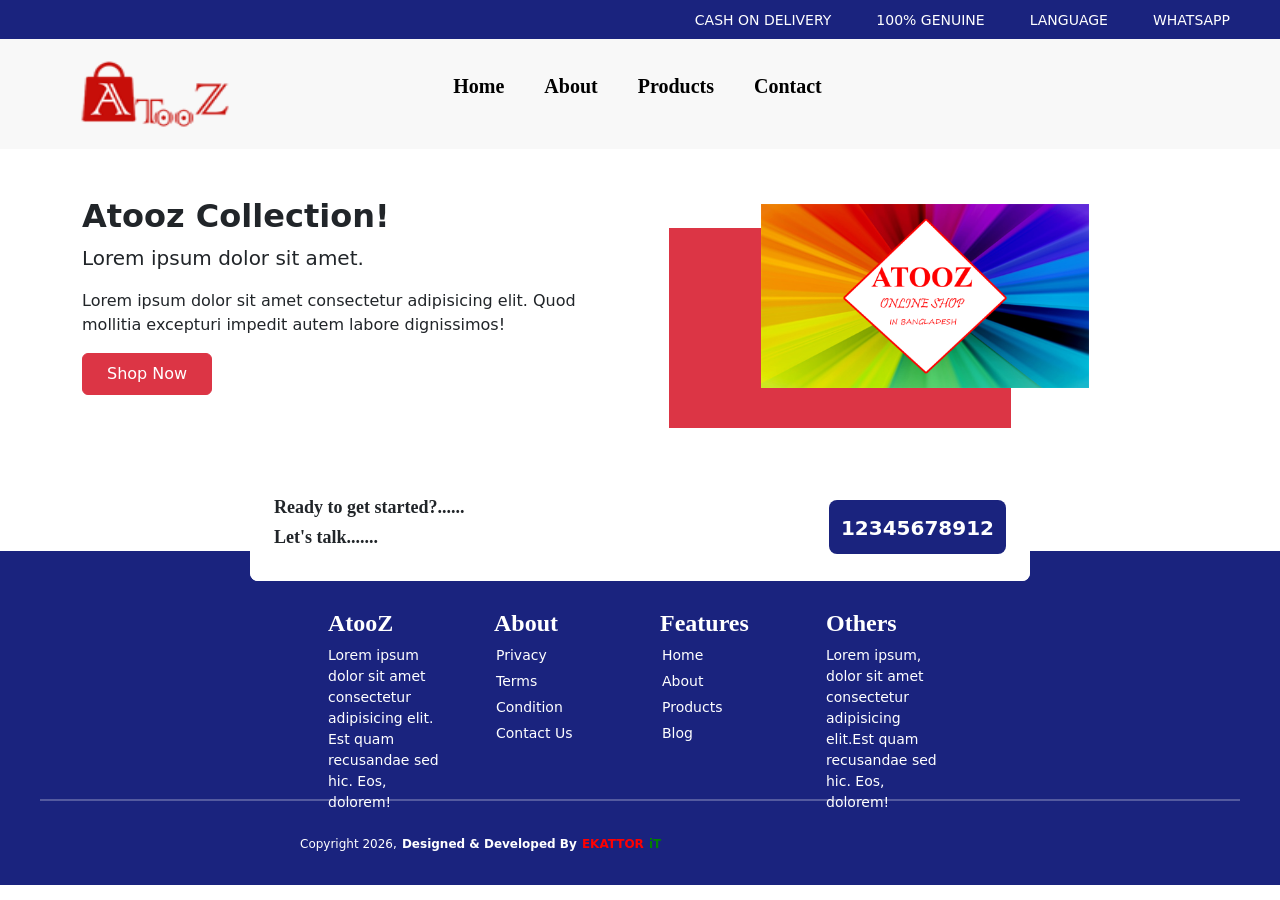
<file: about.html>
<!DOCTYPE html>
<html lang="en">
<head>
    <meta charset="UTF-8">
    <meta name="viewport" content="width=device-width, initial-scale=1.0">
    <link rel="stylesheet" href="/styles/style.css">
    <link rel="stylesheet" href="/styles/about.css">
    <title>About</title>
      <!-- Bootstrap CDN link -->
    <link
      href="https://cdn.jsdelivr.net/npm/bootstrap@5.3.8/dist/css/bootstrap.min.css"
      rel="stylesheet"
      integrity="sha384-sRIl4kxILFvY47J16cr9ZwB07vP4J8+LH7qKQnuqkuIAvNWLzeN8tE5YBujZqJLB"
      crossorigin="anonymous"
    />
</head>
<body>
       <header class="z-3">
      <!-- Top Header -->
      <div class="header">
        <ul>
          <li>
            <ion-icon name="cash"></ion-icon>
            <a href="">Cash on delivery</a>
          </li>
          <li>
            <ion-icon name="checkmark-circle-outline"></ion-icon>
            <a href="">100% genuine</a>
          </li>
          <li>
            <ion-icon name="logo-angular"></ion-icon>
            <a href="">Language</a>
          </li>
          <li>
            <ion-icon name="logo-whatsapp"></ion-icon>
            <a href="">WhatsApp</a>
          </li>
        </ul>
      </div>

      <!-- Navbar -->
      <nav class="nav_bar">
        <div>
          <img
            src="assets/images/atooz_logo.png"
            alt="Logo"
            style="height: 70px; width: 150px"
          />
        </div>
        <div class="navbar_menu">
          <ul>
            <li><a href="/">Home</a></li>
            <li><a href="about.html">About</a></li>
            <li><a href="products.html">Products</a></li>
            <li><a href="contact.html">Contact</a></li>
          </ul>
        </div>
        <div class="navbar_icon_button">
          <div>
            <ion-icon name="heart"></ion-icon>
            <ion-icon name="cart"></ion-icon>
            <ion-icon name="search"></ion-icon>
          </div>
          
      </nav>
   
    <!-- Header Section End -->
  </header>

  
<!-- Collection Section Start -->
<section class="container my-5">
  <div class="row align-items-center">

    <!-- LEFT CONTENT -->
    <div class="col-md-6">
      <div class="collection-description">
        <h2 class="fw-bold">Atooz Collection!</h2>
        <p class="fs-5">Lorem ipsum dolor sit amet.</p>
        <p>
          Lorem ipsum dolor sit amet consectetur adipisicing elit. 
          Quod mollitia excepturi impedit autem labore dignissimos!
        </p>
        <button class="btn btn-danger px-4 py-2">Shop Now</button>
      </div>
    </div>

    <!-- RIGHT IMAGE DESIGN -->
    <div class="col-md-6 position-relative d-flex justify-content-center">

      <!-- Red Background Box -->
      <div class="bg-danger position-absolute red-box"></div>

      <!-- Main Image -->
      <img src="assets/images/atooz-collection.jpg"
           class="img-fluid position-relative main-img">

    </div>

  </div>
</section>

   <!-- Contact Section Start -->
    <section class="contact-section">
      <div class="contact-container">
        <div>
          <h5>Ready to get started?......</h5>
          <h5>Let's talk.......</h5>
        </div>
        <div>
          <button class="btn">
            <ion-icon name="call"></ion-icon>
            <span class="number">12345678912</span>
          </button>
        </div>
      </div>
    </section>

    <!-- Footer Section Start -->
    <footer class="footer">
      <div class="footer-info-container pt-5 ps-5 pe-5">
        <div class="footer-content">
          <h4>AtooZ</h4>
          <p>
            Lorem ipsum dolor sit amet consectetur adipisicing elit. Est quam
            recusandae sed hic. Eos, dolorem!
          </p>
        </div>
        <div class="footer-content">
          <h4>About</h4>
          <ul>
            <li>Privacy</li>
            <li>Terms</li>
            <li>Condition</li>
            <li>Contact Us</li>
          </ul>
        </div>
        <div class="footer-content">
          <h4>Features</h4>
          <ul>
            <li>Home</li>
            <li>About</li>
            <li>Products</li>
            <li>Blog</li>
          </ul>
        </div>
        <div class="footer-content">
          <h4>Others</h4>
          <p>
            Lorem ipsum, dolor sit amet consectetur adipisicing elit.Est quam
            recusandae sed hic. Eos, dolorem!
          </p>
        </div>
      </div>
      <hr />
      <div class="media-container">
        <div>
          <small>Copyright 2026,</small>
          <span>Designed & Developed By</span>
          <span style="color: red">EKATTOR</span>
          <span style="color: green">iT</span>
        </div>
        <div class="social-media">
          <ion-icon name="logo-facebook"></ion-icon>
          <ion-icon name="logo-twitter"></ion-icon>
          <ion-icon name="logo-linkedin"></ion-icon>
          <ion-icon name="logo-instagram"></ion-icon>
        </div>
      </div>
    </footer>
    <!-- Footer Section End -->
</body>
</html>
</file>
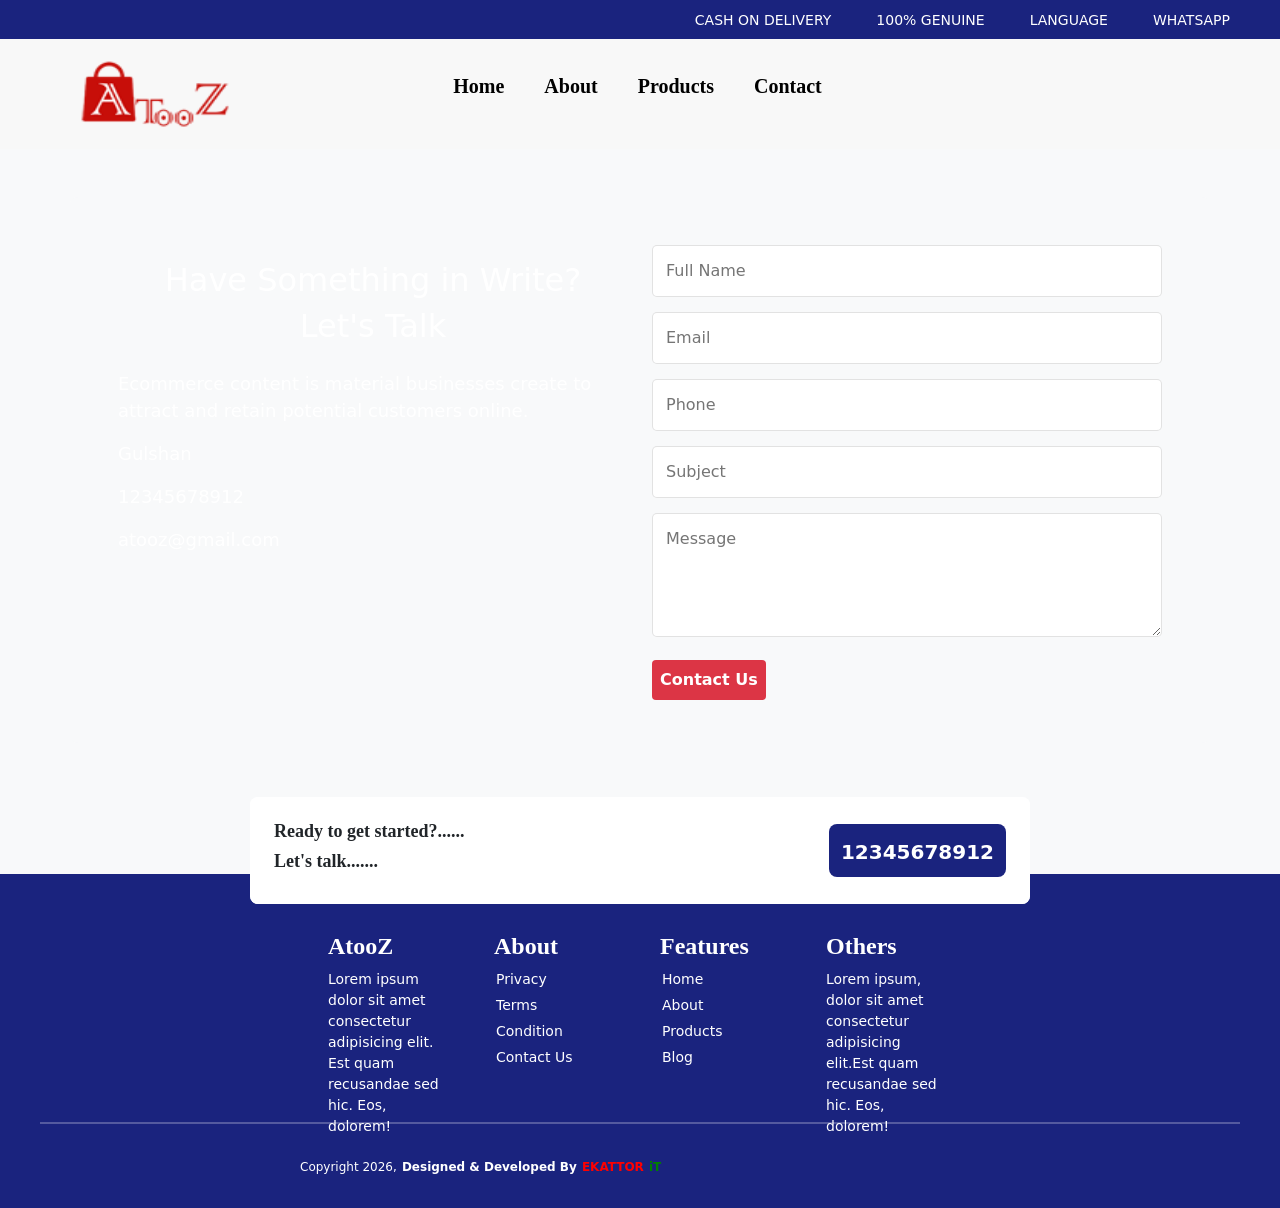
<file: contact.html>
<!DOCTYPE html>
<html lang="en">
<head>
    <meta charset="UTF-8">
    <meta name="viewport" content="width=device-width, initial-scale=1.0">
    <link rel="stylesheet" href="/styles/style.css">
    <link rel="stylesheet" href="/styles/contact.css">
    <title>Contact</title>
      <!-- Bootstrap CDN link -->
    <link
      href="https://cdn.jsdelivr.net/npm/bootstrap@5.3.8/dist/css/bootstrap.min.css"
      rel="stylesheet"
      integrity="sha384-sRIl4kxILFvY47J16cr9ZwB07vP4J8+LH7qKQnuqkuIAvNWLzeN8tE5YBujZqJLB"
      crossorigin="anonymous"
    />
</head>
<body class="bg-light">
       <header class="z-3">
      <!-- Top Header -->
      <div class="header">
        <ul>
          <li>
            <ion-icon name="cash"></ion-icon>
            <a href="">Cash on delivery</a>
          </li>
          <li>
            <ion-icon name="checkmark-circle-outline"></ion-icon>
            <a href="">100% genuine</a>
          </li>
          <li>
            <ion-icon name="logo-angular"></ion-icon>
            <a href="">Language</a>
          </li>
          <li>
            <ion-icon name="logo-whatsapp"></ion-icon>
            <a href="">WhatsApp</a>
          </li>
        </ul>
      </div>

      <!-- Navbar -->
      <nav class="nav_bar">
        <div>
          <img
            src="assets/images/atooz_logo.png"
            alt="Logo"
            style="height: 70px; width: 150px"
          />
        </div>
        <div class="navbar_menu">
          <ul>
            <li><a href="/">Home</a></li>
            <li><a href="about.html">About</a></li>
            <li><a href="products.html">Products</a></li>
            <li><a href="contact.html">Contact</a></li>
          </ul>
        </div>
        <div class="navbar_icon_button">
          <div>
            <ion-icon name="heart"></ion-icon>
            <ion-icon name="cart"></ion-icon>
            <ion-icon name="search"></ion-icon>
          </div>
          
      </nav>
   
    <!-- Header Section End -->
  </header>

  
    <!-- Contact Form Start -->

    <section class="container mt-5 p-5 bg-light">
        <div class="row">
            <div class="contact-info col-md-6 text-white rounded-3">
                <div class="text-center mt-3 mb-4 fw-bold">
                    <h2>Have Something in Write?</h2>
                    <h2>Let's Talk</h2>
                </div>
                <div class="contact-address">
                    <p>Ecommerce content is material businesses create to attract and retain potential customers online.</p>
                    <p>Gulshan</p>
                    <p>12345678912</p>
                    <p>atooz@gmail.com</p>
                </div>
            </div>
            <div class="contact-form col-md-6 border-0">
                <input type="text" class="w-100" placeholder="Full Name"><br>
                <input type="email" class="w-100" placeholder="Email"><br>
                <input type="text" class="w-100" placeholder="Phone"><br>
                <input type="text" class="w-100" placeholder="Subject"><br>
                <textarea rows="4" class="w-100 mb-3" placeholder="Message"></textarea><br>
                <button class="bg-danger p-2 border-0 text-white rounded-1 fw-bold">Contact Us</button>
            </div>
        </div>
    </section>

    <!-- Contact Form End -->

   <!-- Contact Section Start -->
    <section class="contact-section">
      <div class="contact-container">
        <div>
          <h5>Ready to get started?......</h5>
          <h5>Let's talk.......</h5>
        </div>
        <div>
          <button class="btn">
            <ion-icon name="call"></ion-icon>
            <span class="number">12345678912</span>
          </button>
        </div>
      </div>
    </section>

    <!-- Footer Section Start -->
    <footer class="footer">
      <div class="footer-info-container pt-5 ps-5 pe-5">
        <div class="footer-content">
          <h4>AtooZ</h4>
          <p>
            Lorem ipsum dolor sit amet consectetur adipisicing elit. Est quam
            recusandae sed hic. Eos, dolorem!
          </p>
        </div>
        <div class="footer-content">
          <h4>About</h4>
          <ul>
            <li>Privacy</li>
            <li>Terms</li>
            <li>Condition</li>
            <li>Contact Us</li>
          </ul>
        </div>
        <div class="footer-content">
          <h4>Features</h4>
          <ul>
            <li>Home</li>
            <li>About</li>
            <li>Products</li>
            <li>Blog</li>
          </ul>
        </div>
        <div class="footer-content">
          <h4>Others</h4>
          <p>
            Lorem ipsum, dolor sit amet consectetur adipisicing elit.Est quam
            recusandae sed hic. Eos, dolorem!
          </p>
        </div>
      </div>
      <hr />
      <div class="media-container">
        <div>
          <small>Copyright 2026,</small>
          <span>Designed & Developed By</span>
          <span style="color: red">EKATTOR</span>
          <span style="color: green">iT</span>
        </div>
        <div class="social-media">
          <ion-icon name="logo-facebook"></ion-icon>
          <ion-icon name="logo-twitter"></ion-icon>
          <ion-icon name="logo-linkedin"></ion-icon>
          <ion-icon name="logo-instagram"></ion-icon>
        </div>
      </div>
    </footer>
    <!-- Footer Section End -->
</body>
</html>
</file>
<file: styles/style.css>
* {
  margin: 0;
  padding: 0;
}
body {
  font-family: sans-serif;
  background-color: #e2e5e9;
}

header{
  position: sticky;
  top: 0;
  overflow: hidden;
  width: 100%;
  z-index: 1;
}


/* Common Styles */

section {
  margin: 24px 60px;
  background-color: #fff;
  border-radius: 8px;
}
.title-primary {
  font-size: 22px;
  color: white;
}

.title-secondary {
  font-size: 19px;
  font-weight: bold;
  color: #000;
}

.primary-btn {
  padding: 8px 20px;
  border: none;
  background-color: #fff;
  color: #000;
  font-weight: bold;
}
.primary-btn:hover {
  background-color: #000000;
  color: #fff;
  transition: 0.5s ease-in-out;
}

/* Top Navbar Styles */

.header ul {
  display: flex;
  justify-content: end;
  background-color: #1a237e;
  padding: 10px;
}

.header ul li {
  display: flex;
  align-items: center;
  list-style: none;
  margin-right: 40px;
}
.header a {
  text-decoration: none;
  color: #fff;
  text-transform: uppercase;
  font-size: 14px;
}

header ion-icon {
  color: #fff;
  font-size: 20px;
  margin-right: 5px;
}

/* Navbar Styles */

.nav_bar {
  display: flex;
  justify-content: space-between;
  background-color: #f8f8f8;
  padding: 20px 80px;
  margin-top: -18px;
}

.nav_bar ul {
  display: flex;
  justify-content: center;
  padding: 10px;
  text-align: center;
}

.nav_bar ul li {
  list-style: none;
  margin-right: 40px;
}

.nav_bar a {
  font-family: "Times New Roman", Times, serif;
  text-decoration: none;
  color: #000;
  font-size: 20px;
  font-weight: bold;
}

.nav_bar a:hover {
  color: #1a237e;
}

nav .navbar_icon_button,
.navbar_menu {
  text-align: center;
  margin: auto 5px;
}

.navbar_icon_button {
  display: flex;
  gap: 10px;
}

.navbar_icon_button ion-icon {
  font-size: 30px;
  font-weight: bold;
  padding: 10px 15px;
  border: none;
  border-radius: 8px;
  color: #000;
}

.navbar_icon_button ion-icon:hover {
  color: #1a237e;
}

/* Category Styles */

.category-container {
  display: flex;
  justify-content: space-evenly;
  padding: 32px 85px;
}

.category-content {
  display: flex;
  flex-direction: column;
  align-items: center;
  padding: 20px;
  color: #000;
  border: 1px solid #1a237e;
  border-radius: 8px;
}

.category-content:hover {
  background-color: #1a237e;
  color: #fff;
  transition: 0.3s ease-in-out;
}

.category-content h4 {
  margin-top: 10px;
}

/* Coupon Card Styles */
.coupon_card {
  background-color: #1a237e;
}

.coupon_card:hover ion-icon{
  transform: scale(1.3);
  transition: 0.6s;
}

.coupon_card:hover button{
  transform: scale(1.1);
  transition: 0.9s;
}

.coupon_card h4,
ion-icon {
  color: #fd6602;
}
.coupon_card ion-icon {
  font-size: 35px;
  margin-right: 10px;
  font-weight: bold;
}

.coupon_card p {
  color: #fff;
  font-weight: bold;
  text-align: center;
  margin: auto 5px;
}

.coupon_card button {
  background-color: #fd6602;
  padding: 8px 15px;
  border: none;
  border-radius: 10px;
  color: #fff;
  font-weight: bold;
}

/* New Arrival, Top Selling & Featured Product Styles */
.arrival-container,
.topSelling-container {
  display: flex;
  padding: 24px 50px;
  width: 100%;
}

.arrival-content:hover button, .topSelling-content:hover button{
  transform: scale(1.1);
  transition: 0.9s;
}

.arrival-content {
  display: flex;
  flex-direction: column;
  justify-content: center;
  gap: 35px;
  align-items: center;
  background-color: #fd6602;
  padding: 70px 24px;
}

.arrival-image-container,
.topSelling-image-container {
  display: flex;
  width: 80%;
}

.arrival-images,
.topSelling-images,
.featured-images {
  display: flex;
  border: none;
  box-shadow: 2px 2px 5px grey;
  flex-direction: column;
}
.arrival-images img,
.topSelling-images img,
.featured-images img {
  width: 260px;
  height: 100%;
}

.arrival-images .image-content,
.topSelling-images .image-content,
.featured-images .image-content {
  height: 25%;
}

.image-content {
  color: #fff;
  background-color: #1a237e;
  font-size: 12px;
  padding: 3px;
}

.image-content h4 {
  font-size: 16px;
}

.topSelling-content {
  display: flex;
  flex-direction: column;
  justify-content: center;
  gap: 35px;
  align-items: center;
  background-color: #ed4f0b;
  padding: 70px 24px;
}

.featured-image-container {
  display: grid;
  grid-template-columns: 1fr 1fr 1fr 1fr 1fr;
  grid-gap: 20px;
  width: 100%;
}

.featured-container,
.company-container {
  padding: 24px 10px;
}
.featured-container h2,
.company-container h2 {
  text-transform: uppercase;
  font-size: 24px;
  font-weight: bold;
  margin-bottom: 20px;
  color: #000;
}

/* Payment & Delivery Styles */
.payment ion-icon {
  font-size: 50px;
  margin-bottom: 10px;
  color: #1a237e;
}

/* Company Styles */
.company-container img {
  width: 250px;
  height: 150px;
  border-radius: 10px;
  box-shadow: 2px 2px 10px grey;
}

.company {
  display: flex;
  justify-content: space-between;
  overflow: hidden;
}

/* Contact Styles */
.contact-section {
  margin: 0 250px;
  position: relative;
  top: 30px;
}
.contact-container {
  display: flex;
  justify-content: space-between;
  align-items: center;
  background-color: #fff;
  border-radius: 8px;
  padding: 24px;
}
.contact-container h5 {
  font-family: "Times New Roman", Times, serif;
  font-size: 18px;
  font-weight: bold;
}
.contact-container button {
  border: none;
  color: #fff;
  background-color: #1a237e;
  padding: 8px 12px;
  font-size: 20px;
  font-weight: bold;
  border-radius: 8px;
}
.contact-container ion-icon {
  color: #fff;
  font-size: 25px;
  position: relative;
  top: 6px;
}
.contact-container .btn {
  justify-content: center;
  align-items: center;
}
.contact-container .btn:hover {
  background-color: #ed4f0b;
}
.contact-container .btn .number {
  color: #fff;
}

/* Footer Styles */
.footer {
  background-color: #1a237e;
}

.footer-info-container,
.media-container {
  display: flex;
  justify-content: space-between;
  margin: 0 270px;
  gap: 20px;
}

.footer-content {
  display: flex;
  flex-direction: column;
  align-items: start;
  width: 250px;
  height: 200px;
  color: #fff;
  padding: 10px;
}

.footer-content h4 {
  font-family: "Times New Roman", Times, serif;
  font-size: 24px;
  font-weight: bold;
}
.footer-content p,
li {
  font-size: 14px;
}
.footer-content ul li {
  list-style: none;
  margin-bottom: 5px;
  position: relative;
  right: 30px;
}

.footer hr {
  border: 1px solid white;
  margin: 0 40px;
}

.rating ion-icon {
  color: #fff;
  font-size: 15px;
}

.media-container {
  padding: 30px;
  display: flex;
  justify-content: space-between;
  align-items: center;
}

.media-container small, .media-container span {
  color: #fff;
  font-size: 12px;
}

.media-container ion-icon {
  font-size: 30px;
  color: #fff;
}

.media-container ion-icon:hover{
  color:#fd6602
}

.social-media {
  display: flex;
  gap: 10px;
}

/* Featured Styles */

.featured-container {
  display: grid;
  grid-template-columns: repeat(5, 1fr);
  gap: 15px;
}
.featured h2 {
  text-align: center;
  padding-top: 10px;
}

.featured-content {
  display: flex;
  flex-direction: column;
  background-color: #fff;
  border: none;
  border-radius: 8px;
  box-shadow: 2px 2px 5px grey;
}

.featured-description {
  display: flex;
  flex-direction: column;
  padding: 15px;
}

.price-tag {
  display: flex;
  align-items: center;
  gap: 3px;
}

.price-tag ion-icon,
span {
  font-size: 20px;
  color: #ed4f0b;
  font-weight: 800;
}

.rating ion-icon {
  font-size: 15px;
  color: gold;
}

.featured-content button {
  color: #fff;
  font-size: 15px;
  font-weight: 700;
  background-color: #ed4f0b;
  border: none;
  border-radius: 10px;
  padding: 8px 10px;
}

.featured-description h5 {
  font-size: 18px;
  font-weight: 700;
  color: #1a237e;
}

.featured-container img {
  width: 100%;
  height: auto;
}
</file>
<file: styles/about.css>
/* Red box */
.red-box {
  width: 60%;
  height: 200px;
  bottom: 0;
  left: 10%;
  z-index: 1;
}

/* Image */
.main-img {
  width: 60%;
  z-index: 2;
}

.red-box {
  bottom: -40px;
  left: 5%;
}
</file>
<file: styles/contact.css>
.contact-info{
    background: linear-gradient(rgba(0,0,0,0.5)), url('../assets/images/contact-bg.jpg');
    background-repeat: no-repeat;
    background-size: cover;
    height: 450px;
}
.contact-address{
    font-size: 18px;
}

.contact-form{
    height: 450px;
}

.contact-form input,textarea{
    margin-bottom: 15px;
    padding: 13px;
    border: 1px solid rgb(160, 160, 160,0.3);
    background: white;
    border-radius: 5px;
}
</file>
